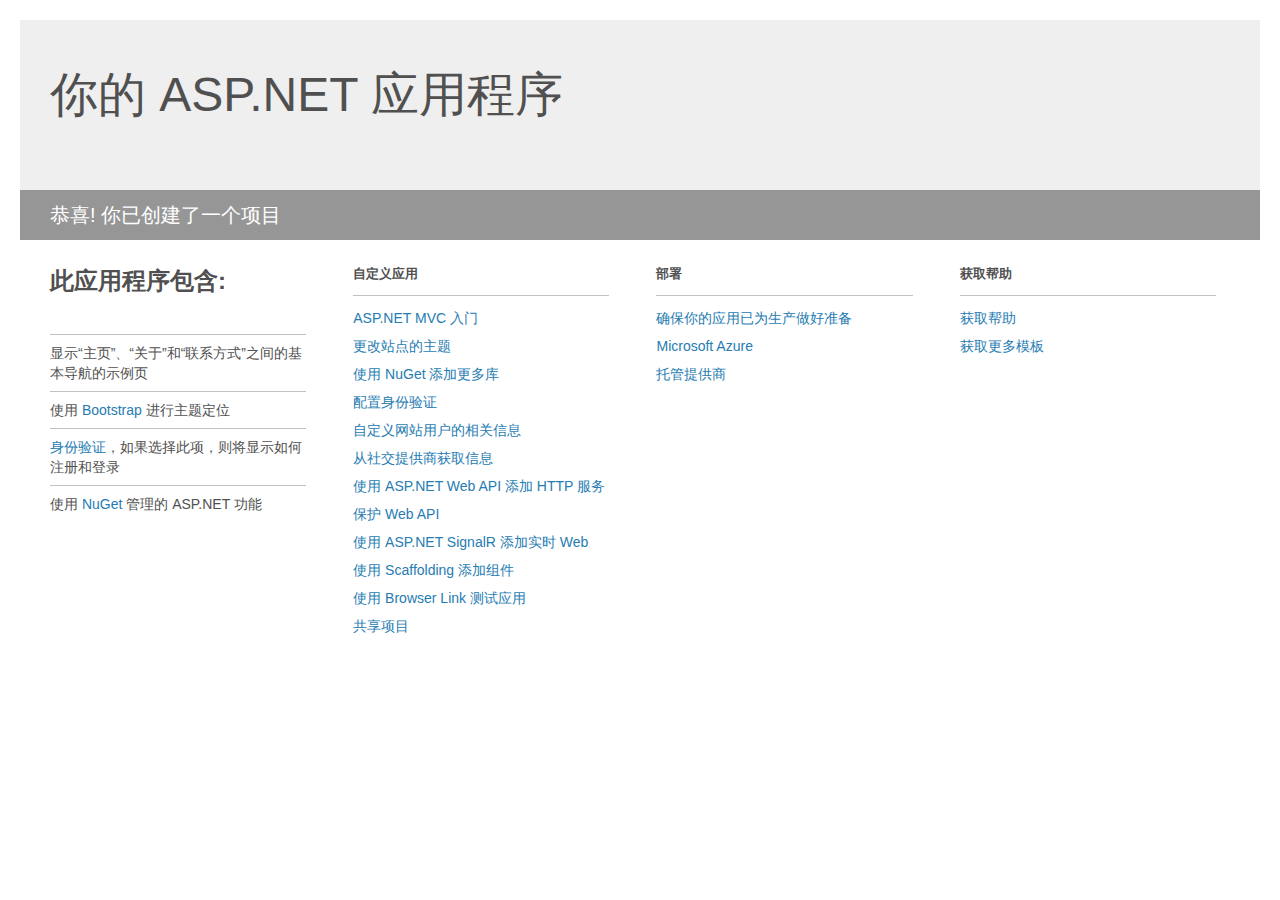
<file: FreeCodeCamp/Project_Readme.html>
﻿<!DOCTYPE html>
<html lang="en">
<head>
<meta http-equiv="Content-Type" content="text/html; charset=utf-8"/>
    <meta charset="utf-8" />
    <title>你的 ASP.NET 应用程序</title>
    <style>
        body {
            background: #fff;
            color: #505050;
            font: 14px 'Segoe UI', tahoma, arial, helvetica, sans-serif;
            margin: 20px;
            padding: 0;
        }

        #header {
            background: #efefef;
            padding: 0;
        }

        h1 {
            font-size: 48px;
            font-weight: normal;
            margin: 0;
            padding: 0 30px;
            line-height: 150px;
        }

        p {
            font-size: 20px;
            color: #fff;
            background: #969696;
            padding: 0 30px;
            line-height: 50px;
        }

        #main {
            padding: 5px 30px;
        }

        .section {
            width: 21.7%;
            float: left;
            margin: 0 0 0 4%;
        }

            .section h2 {
                font-size: 13px;
                text-transform: uppercase;
                margin: 0;
                border-bottom: 1px solid silver;
                padding-bottom: 12px;
                margin-bottom: 8px;
            }

            .section.first {
                margin-left: 0;
            }

                .section.first h2 {
                    font-size: 24px;
                    text-transform: none;
                    margin-bottom: 25px;
                    border: none;
                }

                .section.first li {
                    border-top: 1px solid silver;
                    padding: 8px 0;
                }

            .section.last {
                margin-right: 0;
            }

        ul {
            list-style: none;
            padding: 0;
            margin: 0;
            line-height: 20px;
        }

        li {
            padding: 4px 0;
        }

        a {
            color: #267cb2;
            text-decoration: none;
        }

            a:hover {
                text-decoration: underline;
            }
    </style>
</head>
<body>

    <div id="header">
        <h1>你的 ASP.NET 应用程序</h1>
        <p>恭喜! 你已创建了一个项目</p>
    </div>

    <div id="main">
        <div class="section first">
            <h2>此应用程序包含:</h2>
            <ul>
                <li>显示“主页”、“关于”和“联系方式”之间的基本导航的示例页</li>
                <li>使用 <a href="http://go.microsoft.com/fwlink/?LinkID=615519">Bootstrap</a> 进行主题定位</li>
                <li><a href="http://go.microsoft.com/fwlink/?LinkID=615520">身份验证</a>，如果选择此项，则将显示如何注册和登录</li>
                <li>使用 <a href="http://go.microsoft.com/fwlink/?LinkID=320756">NuGet</a> 管理的 ASP.NET 功能</li>
            </ul>
        </div>

        <div class="section">
            <h2>自定义应用</h2>
            <ul>
                <li><a href="http://go.microsoft.com/fwlink/?LinkID=615541">ASP.NET MVC 入门</a></li>
                <li><a href="http://go.microsoft.com/fwlink/?LinkID=615523">更改站点的主题</a></li>
                <li><a href="http://go.microsoft.com/fwlink/?LinkID=615524">使用 NuGet 添加更多库</a></li>
                <li><a href="http://go.microsoft.com/fwlink/?LinkID=615542">配置身份验证</a></li>
                <li><a href="http://go.microsoft.com/fwlink/?LinkID=615526">自定义网站用户的相关信息</a></li>
                <li><a href="http://go.microsoft.com/fwlink/?LinkID=615527">从社交提供商获取信息</a></li>
                <li><a href="http://go.microsoft.com/fwlink/?LinkID=615528">使用 ASP.NET Web API 添加 HTTP 服务</a></li>
                <li><a href="http://go.microsoft.com/fwlink/?LinkID=615529">保护 Web API</a></li>
                <li><a href="http://go.microsoft.com/fwlink/?LinkID=615530">使用 ASP.NET SignalR 添加实时 Web</a></li>
                <li><a href="http://go.microsoft.com/fwlink/?LinkID=615531">使用 Scaffolding 添加组件</a></li>
                <li><a href="http://go.microsoft.com/fwlink/?LinkID=615532">使用 Browser Link 测试应用</a></li>
                <li><a href="http://go.microsoft.com/fwlink/?LinkID=615533">共享项目</a></li>
            </ul>
        </div>

        <div class="section">
            <h2>部署</h2>
            <ul>
                <li><a href="http://go.microsoft.com/fwlink/?LinkID=615534">确保你的应用已为生产做好准备</a></li>
                <li><a href="http://go.microsoft.com/fwlink/?LinkID=615535">Microsoft Azure</a></li>
                <li><a href="http://go.microsoft.com/fwlink/?LinkID=615536">托管提供商</a></li>
            </ul>
        </div>

        <div class="section last">
            <h2>获取帮助</h2>
            <ul>
                <li><a href="http://go.microsoft.com/fwlink/?LinkID=615537">获取帮助</a></li>
                <li><a href="http://go.microsoft.com/fwlink/?LinkID=615538">获取更多模板</a></li>
            </ul>
        </div>
    </div>

</body>
</html>
</file>
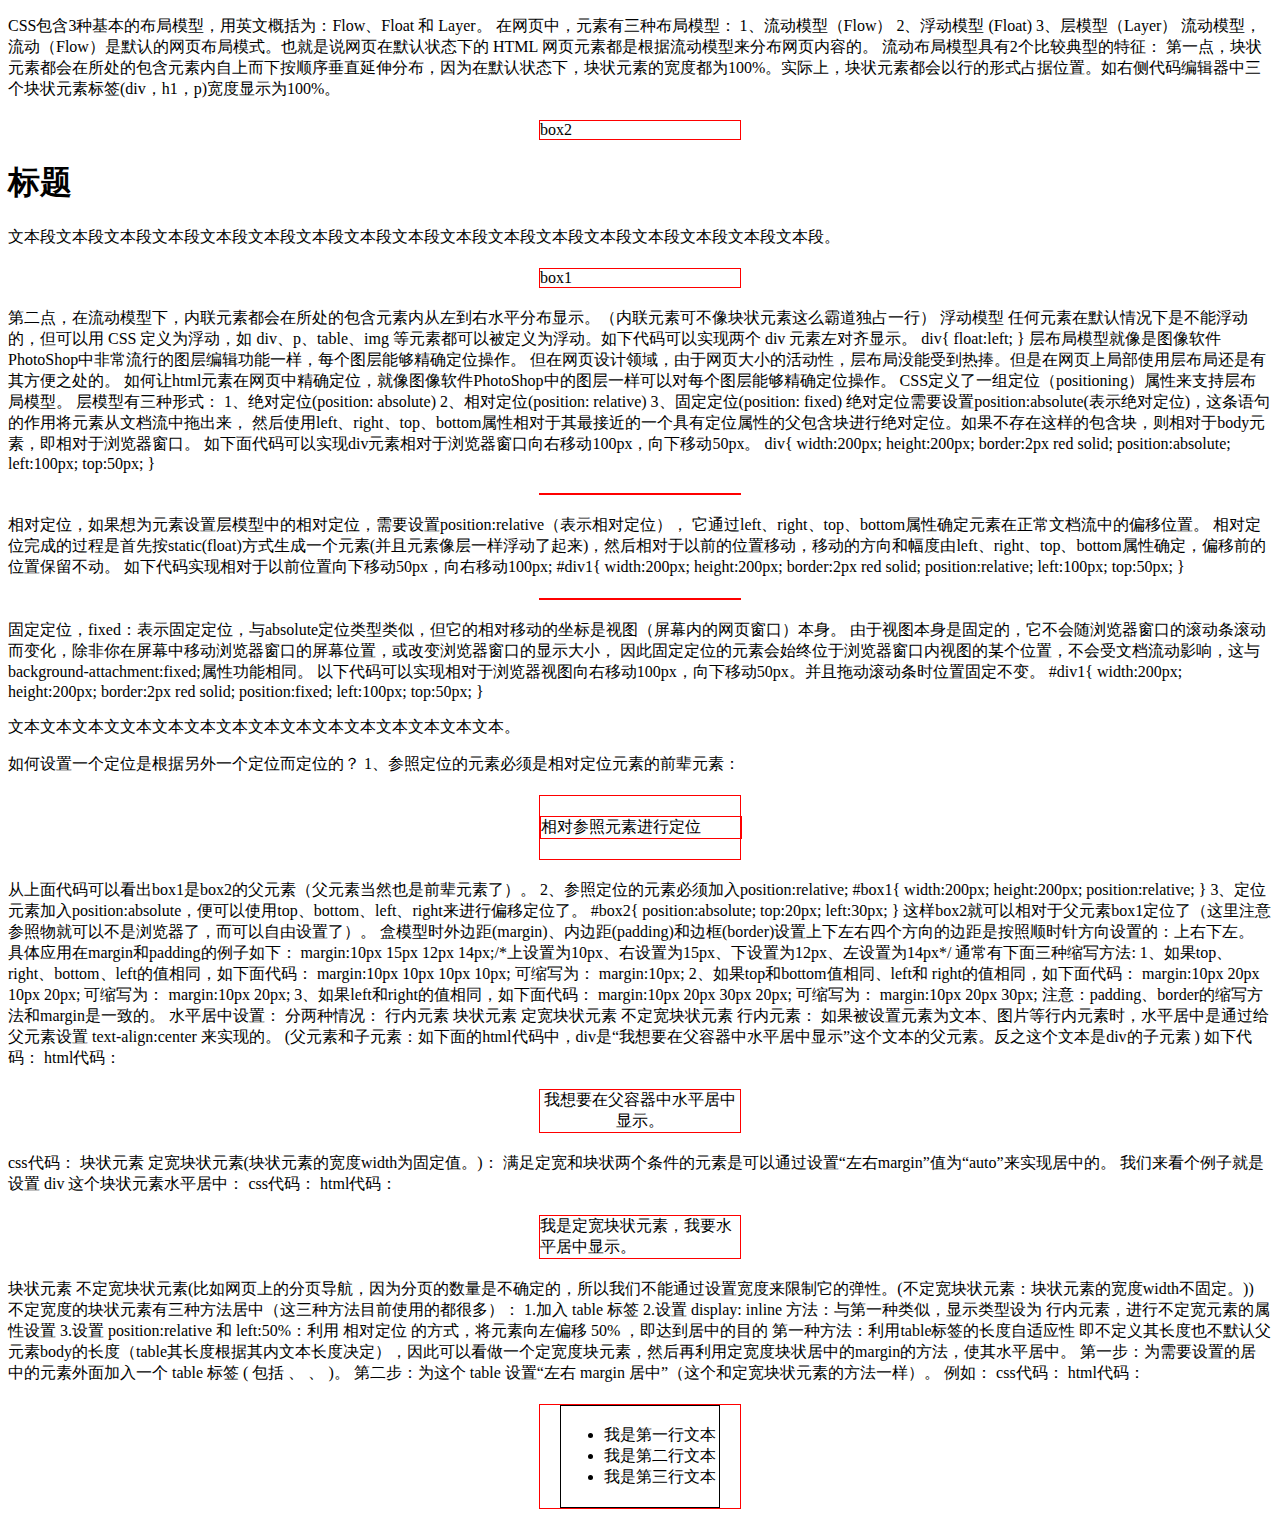
<file: FreeCodeCamp/Code/css布局模型.html>
﻿<!DOCTYPE HTML>
<html>
<head>
    <meta http-equiv="Content-Type" content="text/html; charset=utf-8">
    <title>css布局模型</title>
</head>
<body>
    <p>
        CSS包含3种基本的布局模型，用英文概括为：Flow、Float 和 Layer。

        在网页中，元素有三种布局模型：
        1、流动模型（Flow）
        2、浮动模型 (Float)
        3、层模型（Layer）


        流动模型，流动（Flow）是默认的网页布局模式。也就是说网页在默认状态下的 HTML 网页元素都是根据流动模型来分布网页内容的。

        流动布局模型具有2个比较典型的特征：
        第一点，块状元素都会在所处的包含元素内自上而下按顺序垂直延伸分布，因为在默认状态下，块状元素的宽度都为100%。实际上，块状元素都会以行的形式占据位置。如右侧代码编辑器中三个块状元素标签(div，h1，p)宽度显示为100%。

        <div id="box2">box2</div><!--块状元素，由于没有设置宽度，宽度默认显示为100%-->
        <h1>标题</h1><!--块状元素，由于没有设置宽度，宽度默认显示为100%-->
    <p>文本段文本段文本段文本段文本段文本段文本段文本段文本段文本段文本段文本段文本段文本段文本段文本段文本段。</p><!--块状元素，由于没有设置宽度，宽度默认显示为100%-->
    <div id="box1">box1</div><!--块状元素，由于设置了width:300px，宽度显示为300px-->
    第二点，在流动模型下，内联元素都会在所处的包含元素内从左到右水平分布显示。（内联元素可不像块状元素这么霸道独占一行）





    浮动模型
    任何元素在默认情况下是不能浮动的，但可以用 CSS 定义为浮动，如 div、p、table、img 等元素都可以被定义为浮动。如下代码可以实现两个 div 元素左对齐显示。
    div{
    float:left;
    }



    层布局模型就像是图像软件PhotoShop中非常流行的图层编辑功能一样，每个图层能够精确定位操作。
    但在网页设计领域，由于网页大小的活动性，层布局没能受到热捧。但是在网页上局部使用层布局还是有其方便之处的。

    如何让html元素在网页中精确定位，就像图像软件PhotoShop中的图层一样可以对每个图层能够精确定位操作。
    CSS定义了一组定位（positioning）属性来支持层布局模型。

    层模型有三种形式：
    1、绝对定位(position: absolute)
    2、相对定位(position: relative)
    3、固定定位(position: fixed)

    绝对定位需要设置position:absolute(表示绝对定位)，这条语句的作用将元素从文档流中拖出来，
    然后使用left、right、top、bottom属性相对于其最接近的一个具有定位属性的父包含块进行绝对定位。如果不存在这样的包含块，则相对于body元素，即相对于浏览器窗口。
    如下面代码可以实现div元素相对于浏览器窗口向右移动100px，向下移动50px。

    div{
    width:200px;
    height:200px;
    border:2px red solid;
    position:absolute;<!-- 这个就是绝对定位，必须先添加这个才能使用绝对定位 -->
    left:100px;<!-- 这个就是根据body元素为准，右移100px -->
    top:50px;
    }
    <div id="div1"></div>


    相对定位，如果想为元素设置层模型中的相对定位，需要设置position:relative（表示相对定位），
    它通过left、right、top、bottom属性确定元素在正常文档流中的偏移位置。
    相对定位完成的过程是首先按static(float)方式生成一个元素(并且元素像层一样浮动了起来)，然后相对于以前的位置移动，移动的方向和幅度由left、right、top、bottom属性确定，偏移前的位置保留不动。

    如下代码实现相对于以前位置向下移动50px，向右移动100px;

    #div1{
    width:200px;
    height:200px;
    border:2px red solid;
    position:relative;<!-- 这个就是相对定位，必须先添加这个才能使用绝对定位 -->
    left:100px;<!-- 这个就是根据元素自身默认的位置为准，右移100px -->
    top:50px;
    }
    <div id="div1"></div>



    固定定位，fixed：表示固定定位，与absolute定位类型类似，但它的相对移动的坐标是视图（屏幕内的网页窗口）本身。
    由于视图本身是固定的，它不会随浏览器窗口的滚动条滚动而变化，除非你在屏幕中移动浏览器窗口的屏幕位置，或改变浏览器窗口的显示大小，
    因此固定定位的元素会始终位于浏览器窗口内视图的某个位置，不会受文档流动影响，这与background-attachment:fixed;属性功能相同。
    以下代码可以实现相对于浏览器视图向右移动100px，向下移动50px。并且拖动滚动条时位置固定不变。

    #div1{
    width:200px;
    height:200px;
    border:2px red solid;
    position:fixed;<!-- 这个就是固定定位，必须先添加这个才能使用绝对定位（注意不管你怎么拖动滚动条以及缩放浏览器窗口大小，都不会改变固定定位的位置。） -->
    left:100px;<!-- 这个就是根据浏览器自身的窗口大小和位置为准，右移100px -->
    top:50px;
    }
    <p>文本文本文本文文本文本文本文本文本文本文本文本文本文本文本文本。</p>



    如何设置一个定位是根据另外一个定位而定位的？
    1、参照定位的元素必须是相对定位元素的前辈元素：
    <div id="box1">
        <!--参照定位的元素-->
        <div id="box2">相对参照元素进行定位</div><!--相对定位元素-->
    </div>
    从上面代码可以看出box1是box2的父元素（父元素当然也是前辈元素了）。

    2、参照定位的元素必须加入position:relative;
    #box1{
    width:200px;
    height:200px;
    position:relative;
    }

    3、定位元素加入position:absolute，便可以使用top、bottom、left、right来进行偏移定位了。
    #box2{
    position:absolute;
    top:20px;
    left:30px;
    }

    这样box2就可以相对于父元素box1定位了（这里注意参照物就可以不是浏览器了，而可以自由设置了）。



    盒模型时外边距(margin)、内边距(padding)和边框(border)设置上下左右四个方向的边距是按照顺时针方向设置的：上右下左。
    具体应用在margin和padding的例子如下：
    margin:10px 15px 12px 14px;/*上设置为10px、右设置为15px、下设置为12px、左设置为14px*/

    通常有下面三种缩写方法:

    1、如果top、right、bottom、left的值相同，如下面代码：
    margin:10px 10px 10px 10px;

    可缩写为：
    margin:10px;

    2、如果top和bottom值相同、left和 right的值相同，如下面代码：
    margin:10px 20px 10px 20px;

    可缩写为：
    margin:10px 20px;

    3、如果left和right的值相同，如下面代码：
    margin:10px 20px 30px 20px;

    可缩写为：
    margin:10px 20px 30px;

    注意：padding、border的缩写方法和margin是一致的。



    水平居中设置：
    分两种情况：
    行内元素
    块状元素
    定宽块状元素
    不定宽块状元素


    行内元素：
    如果被设置元素为文本、图片等行内元素时，水平居中是通过给父元素设置 text-align:center 来实现的。
    (父元素和子元素：如下面的html代码中，div是“我想要在父容器中水平居中显示”这个文本的父元素。反之这个文本是div的子元素 )
    如下代码：

    html代码：
    <body>
        <div class="txtCenter">我想要在父容器中水平居中显示。</div>
    </body>

    css代码：
    <style>
        .txtCenter {
            text-align: center;
        }
    </style>

    块状元素
    定宽块状元素(块状元素的宽度width为固定值。)：

    满足定宽和块状两个条件的元素是可以通过设置“左右margin”值为“auto”来实现居中的。
    我们来看个例子就是设置 div 这个块状元素水平居中：

    css代码：
    <style>
        div {
            border: 1px solid red; /*为了显示居中效果明显为 div 设置了边框*/
            width: 200px; /*定宽*/ /*注意这个和下面那个必须同时使用，必须先定了宽度才能居中*/
            margin: 20px auto;
            /* margin-left 与 margin-right 设置为 auto
                    也可以写成：margin-left:auto;
                                margin-right:auto;
                    （注意：元素的“上下 margin” 是可以随意设置的。）*/
        }
    </style>

    html代码：
    <body>
        <div>我是定宽块状元素，我要水平居中显示。</div>
    </body>

    块状元素
    不定宽块状元素(比如网页上的分页导航，因为分页的数量是不确定的，所以我们不能通过设置宽度来限制它的弹性。(不定宽块状元素：块状元素的宽度width不固定。))

    不定宽度的块状元素有三种方法居中（这三种方法目前使用的都很多）：

    1.加入 table 标签
    2.设置 display: inline 方法：与第一种类似，显示类型设为 行内元素，进行不定宽元素的属性设置
    3.设置 position:relative 和 left:50%：利用 相对定位 的方式，将元素向左偏移 50% ，即达到居中的目的

    第一种方法：利用table标签的长度自适应性
    即不定义其长度也不默认父元素body的长度（table其长度根据其内文本长度决定），因此可以看做一个定宽度块元素，然后再利用定宽度块状居中的margin的方法，使其水平居中。

    第一步：为需要设置的居中的元素外面加入一个 table 标签 ( 包括 <tbody>
        、
        <tr>
            、
            <td>
                )。
                第二步：为这个 table 设置“左右 margin 居中”（这个和定宽块状元素的方法一样）。

                例如：

                css代码：

                <style>
                    table {
                        border: 1px solid;
                        margin: 0 auto;
                    }
                </style>

                html代码：
                <div>
                    <table>
                        <tbody>
                            <tr>
                                <td>
                                    <ul>
                                        <li>我是第一行文本</li>
                                        <li>我是第二行文本</li>
                                        <li>我是第三行文本</li>
                                    </ul>
                                </td>
                            </tr>
                        </tbody>
                    </table>
                </div>
</body>
</html>
</file>
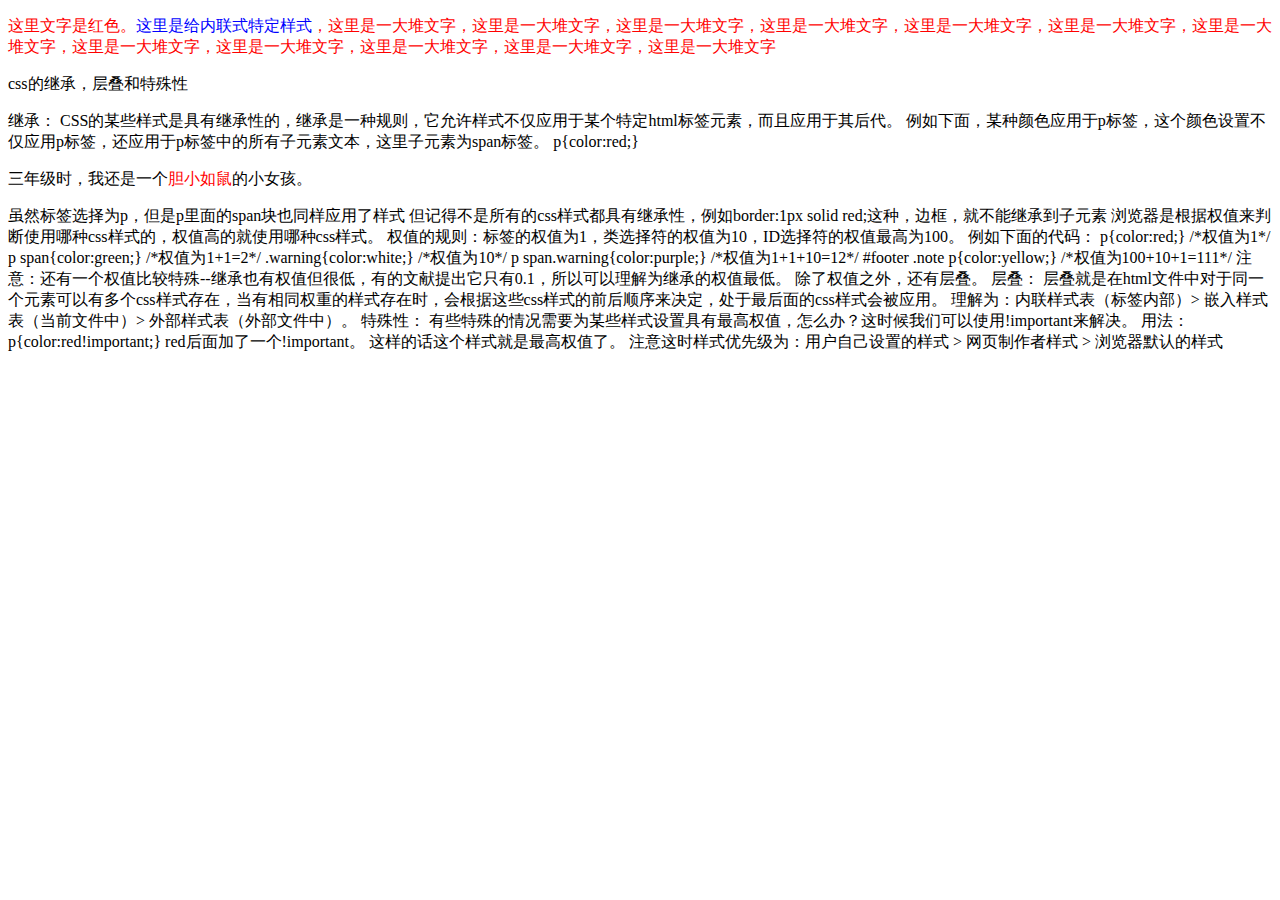
<file: FreeCodeCamp/Code/css指导性笔记.html>
﻿<!DOCTYPE HTML>
<html>
	<head>
		<meta http-equiv="Content-Type" content="text/html; charset=utf-8">
		<title>为表格添加边框</title>
		<link href="index.css" rel="stylesheet" type="text/css" />
		<!-- 1、css样式文件名称以有意义的英文字母命名，如 main.css。
		2、rel="stylesheet" type="text/css" 是固定写法不可修改。
		3、<link>标签位置一般写在<head>标签之内。 
		这个叫外部式-->
		<style type="text/css">

			/*
			内联式css样式，直接写在现有的HTML标签中
			嵌入式css样式，写在当前的文件中
			外部式css样式，写在单独的一个文件中
			记住他们的优先级：内联式 > 嵌入式 > 外部式
			总结来说，就是--就近原则（离被设置元素越近优先级别越高）。
			*/

			span{
				color:red;/*嵌入式,优点是不需要每一个都单独设置，可以统一设置统一修改*/
				
			}

			/*嵌入式这种格式，每一条css样式声明（定义）由两部分组成，形式如下：
			选择器{
				样式;
				}

			选这起有很多种，例如：
			标签选择器：<h1>勇气</h1>
			选择器写法：h1{XXXX}

			类选择器：<span class="stress">胆小如鼠</span> 可以给一个标签设置两个类名，写法：<span class="stress Anthony">，中间用空格隔开。这样就可以根据需要把两个不同的样式应用到同一个标签中。这样有助于区分CSS
			选择器写法：.stress{XXXX}

			ID选择器：<span id="stress">胆小如鼠</span>，类ID是唯一的，同一个标签不能同时设置两个ID。
			选择器写法：#stress{XXXX}

			子选择器和后代选择器的区别在于，子选择器只包含所有的第一代，例如儿子，后代则包含所有的后代，儿子孙子等
			子选择器：.food>li{border:1px solid red;}
			后代选择器：.food li{border:1px solid red;}  是大于号换成空格

			还有一个最屌的，叫通用选择器，它使用一个（*）号指定，它的作用是匹配html中所有标签元素
			* {color:red;}
			
			更有趣的是伪类选择符，它允许给html不存在的标签（标签的某种状态）设置样式，
			比如说我们给html中一个标签元素的鼠标滑过的状态来设置字体颜色：
			a:hover{color:red;}
			上面一行代码就是为a标签鼠标滑过的状态设置字体颜色变红。
			这里的a就是标签，:hover的功能就是鼠标滑过会适配样式。

			当你想为html中多个标签元素设置同一个样式时，可以使用分组选择符（，），如下代码为右侧代码编辑器中的h1、span标签同时设置字体颜色为红色：
			h1,span{color:red;}
			它相当于下面两行代码：
			h1{color:red;}
			span{color:red;}

			*/

		</style>
	</head>

	<body>
		<div>
			<p style="color:red">这里文字是红色。<span style="color:blue">这里是给内联式特定样式</span>，这里是一大堆文字，这里是一大堆文字，这里是一大堆文字，这里是一大堆文字，这里是一大堆文字，这里是一大堆文字，这里是一大堆文字，这里是一大堆文字，这里是一大堆文字，这里是一大堆文字，这里是一大堆文字，这里是一大堆文字
			</p><!-- 这个叫内联式 -->
		</div>

        <p>css的继承，层叠和特殊性</p>
        <p>
            继承：
            CSS的某些样式是具有继承性的，继承是一种规则，它允许样式不仅应用于某个特定html标签元素，而且应用于其后代。
            例如下面，某种颜色应用于p标签，这个颜色设置不仅应用p标签，还应用于p标签中的所有子元素文本，这里子元素为span标签。
            p{color:red;}
        <p>三年级时，我还是一个<span>胆小如鼠</span>的小女孩。</p>
            虽然标签选择为p，但是p里面的span块也同样应用了样式

            但记得不是所有的css样式都具有继承性，例如border:1px solid red;这种，边框，就不能继承到子元素
            浏览器是根据权值来判断使用哪种css样式的，权值高的就使用哪种css样式。
            权值的规则：标签的权值为1，类选择符的权值为10，ID选择符的权值最高为100。

            例如下面的代码：
            p{color:red;} /*权值为1*/
            p span{color:green;} /*权值为1+1=2*/
            .warning{color:white;} /*权值为10*/
            p span.warning{color:purple;} /*权值为1+1+10=12*/
            #footer .note p{color:yellow;} /*权值为100+10+1=111*/
            注意：还有一个权值比较特殊--继承也有权值但很低，有的文献提出它只有0.1，所以可以理解为继承的权值最低。

            除了权值之外，还有层叠。

            层叠：
            层叠就是在html文件中对于同一个元素可以有多个css样式存在，当有相同权重的样式存在时，会根据这些css样式的前后顺序来决定，处于最后面的css样式会被应用。
            理解为：内联样式表（标签内部）> 嵌入样式表（当前文件中）> 外部样式表（外部文件中）。

            特殊性：
            有些特殊的情况需要为某些样式设置具有最高权值，怎么办？这时候我们可以使用!important来解决。
            用法：p{color:red!important;}
            red后面加了一个!important。
            这样的话这个样式就是最高权值了。
            注意这时样式优先级为：用户自己设置的样式 > 网页制作者样式 > 浏览器默认的样式
        </p>




	</body>
</html>
</file>
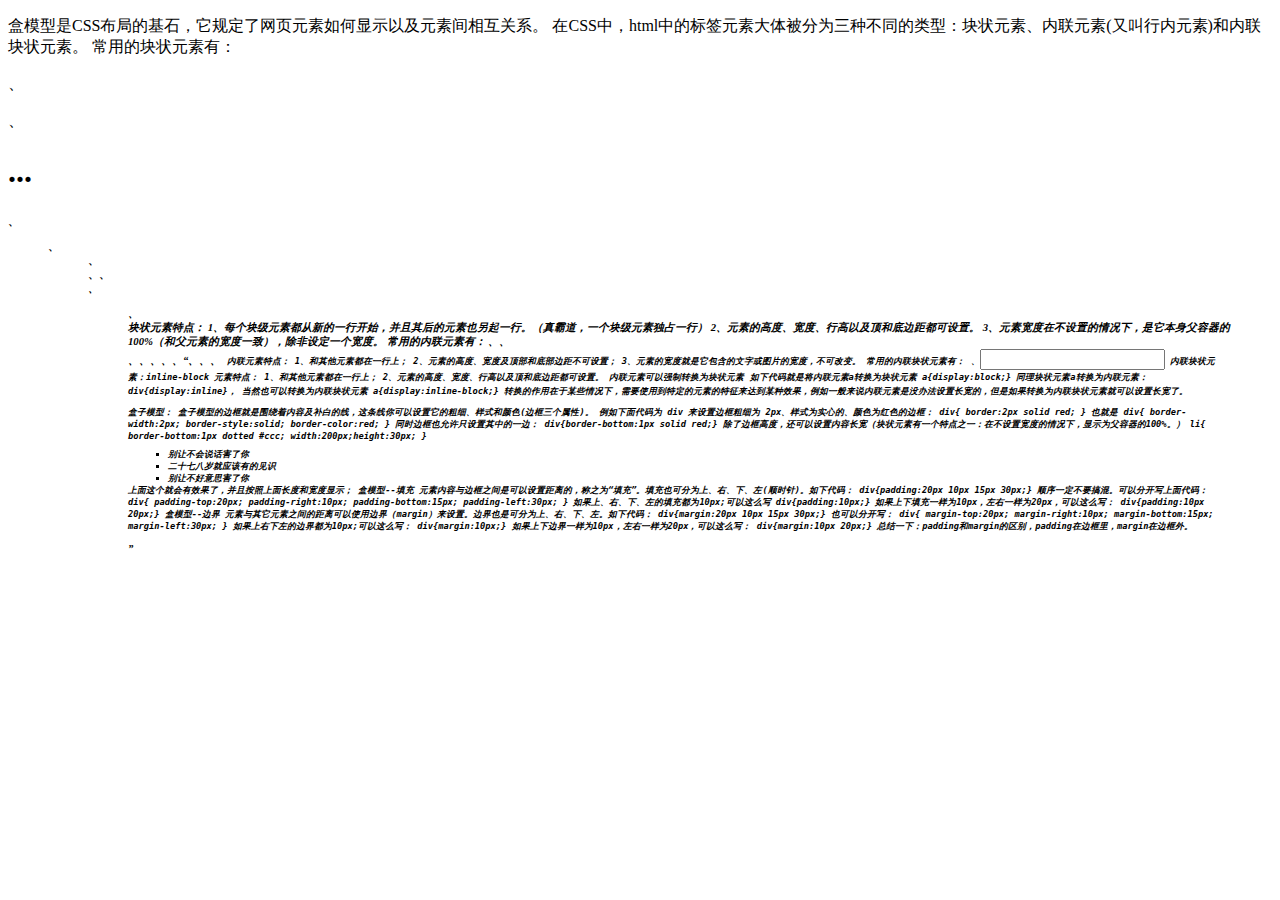
<file: FreeCodeCamp/Code/css盒模型 .html>
<!DOCTYPE HTML>
<html>
	<head>
		<meta http-equiv="Content-Type" content="text/html; charset=utf-8">
		<title>css盒模型</title>
	</head>
	<body>
		<div>
			<p>
				盒模型是CSS布局的基石，它规定了网页元素如何显示以及元素间相互关系。
				在CSS中，html中的标签元素大体被分为三种不同的类型：块状元素、内联元素(又叫行内元素)和内联块状元素。

				常用的块状元素有：
				<div>、<p>、<h1>...<h6>、<ol>、<ul>、<dl>、<table>、<address>、<blockquote> 、<form>

				块状元素特点：
				1、每个块级元素都从新的一行开始，并且其后的元素也另起一行。（真霸道，一个块级元素独占一行）
				2、元素的高度、宽度、行高以及顶和底边距都可设置。
				3、元素宽度在不设置的情况下，是它本身父容器的100%（和父元素的宽度一致），除非设定一个宽度。

				常用的内联元素有：
				<a>、<span>、<br>、<i>、<em>、<strong>、<label>、<q>、<var>、<cite>、<code>

				内联元素特点：
				1、和其他元素都在一行上；
				2、元素的高度、宽度及顶部和底部边距不可设置；
				3、元素的宽度就是它包含的文字或图片的宽度，不可改变。

				常用的内联块状元素有：
				<img>、<input>

				内联块状元素：inline-block 元素特点：
				1、和其他元素都在一行上；
				2、元素的高度、宽度、行高以及顶和底边距都可设置。

				内联元素可以强制转换为块状元素
				如下代码就是将内联元素a转换为块状元素
				a{display:block;}
				同理块状元素a转换为内联元素：
				div{display:inline}，
				当然也可以转换为内联块状元素
				a{display:inline-block;}

				转换的作用在于某些情况下，需要使用到特定的元素的特征来达到某种效果，例如一般来说内联元素是没办法设置长宽的，但是如果转换为内联块状元素就可以设置长宽了。
			</p>
		</div>
		
		<div>
			<p>
				盒子模型：
				盒子模型的边框就是围绕着内容及补白的线，这条线你可以设置它的粗细、样式和颜色(边框三个属性)。

				例如下面代码为 div 来设置边框粗细为 2px、样式为实心的、颜色为红色的边框：
				div{
					border:2px  solid  red;
				}<!-- 这为缩写形式 -->
				也就是
				div{
					border-width:2px;<!-- border-width（边框宽度）中的宽度也可以设置为：thin | medium | thick（但不是很常用），最常还是用象素（px）。 -->
					border-style:solid;<!-- border-style（边框样式）常见样式有：dashed（虚线）| dotted（点线）| solid（实线） -->
					border-color:red;<!-- 也可以设置16进制的数值例如#000 -->
				}

				同时边框也允许只设置其中的一边：
				div{border-bottom:1px solid red;}



				除了边框高度，还可以设置内容长宽（块状元素有一个特点之一：在不设置宽度的情况下，显示为父容器的100%。）
				li{
					border-bottom:1px dotted #ccc;
					width:200px;height:30px;
				}

				<ul>
					<li>别让不会说话害了你</li>
					<li>二十七八岁就应该有的见识</li>
					<li>别让不好意思害了你</li>
				</ul>
				上面这个就会有效果了，并且按照上面长度和宽度显示；




				盒模型--填充
				元素内容与边框之间是可以设置距离的，称之为“填充”。填充也可分为上、右、下、左(顺时针)。如下代码：

				div{padding:20px 10px 15px 30px;}
				顺序一定不要搞混。可以分开写上面代码：

				div{
					padding-top:20px;
					padding-right:10px;
					padding-bottom:15px;
					padding-left:30px;
				}

				如果上、右、下、左的填充都为10px;可以这么写
				div{padding:10px;}

				如果上下填充一样为10px，左右一样为20px，可以这么写：
				div{padding:10px 20px;}



				盒模型--边界
				元素与其它元素之间的距离可以使用边界（margin）来设置。边界也是可分为上、右、下、左。如下代码：

				div{margin:20px 10px 15px 30px;}
				也可以分开写：

				div{
					margin-top:20px;
					margin-right:10px;
					margin-bottom:15px;
					margin-left:30px;
				}

				如果上右下左的边界都为10px;可以这么写：
				div{margin:10px;}

				如果上下边界一样为10px，左右一样为20px，可以这么写：
				div{margin:10px 20px;}

				总结一下：padding和margin的区别，padding在边框里，margin在边框外。

			</p>
		</div>
	</body>
</html>
</file>
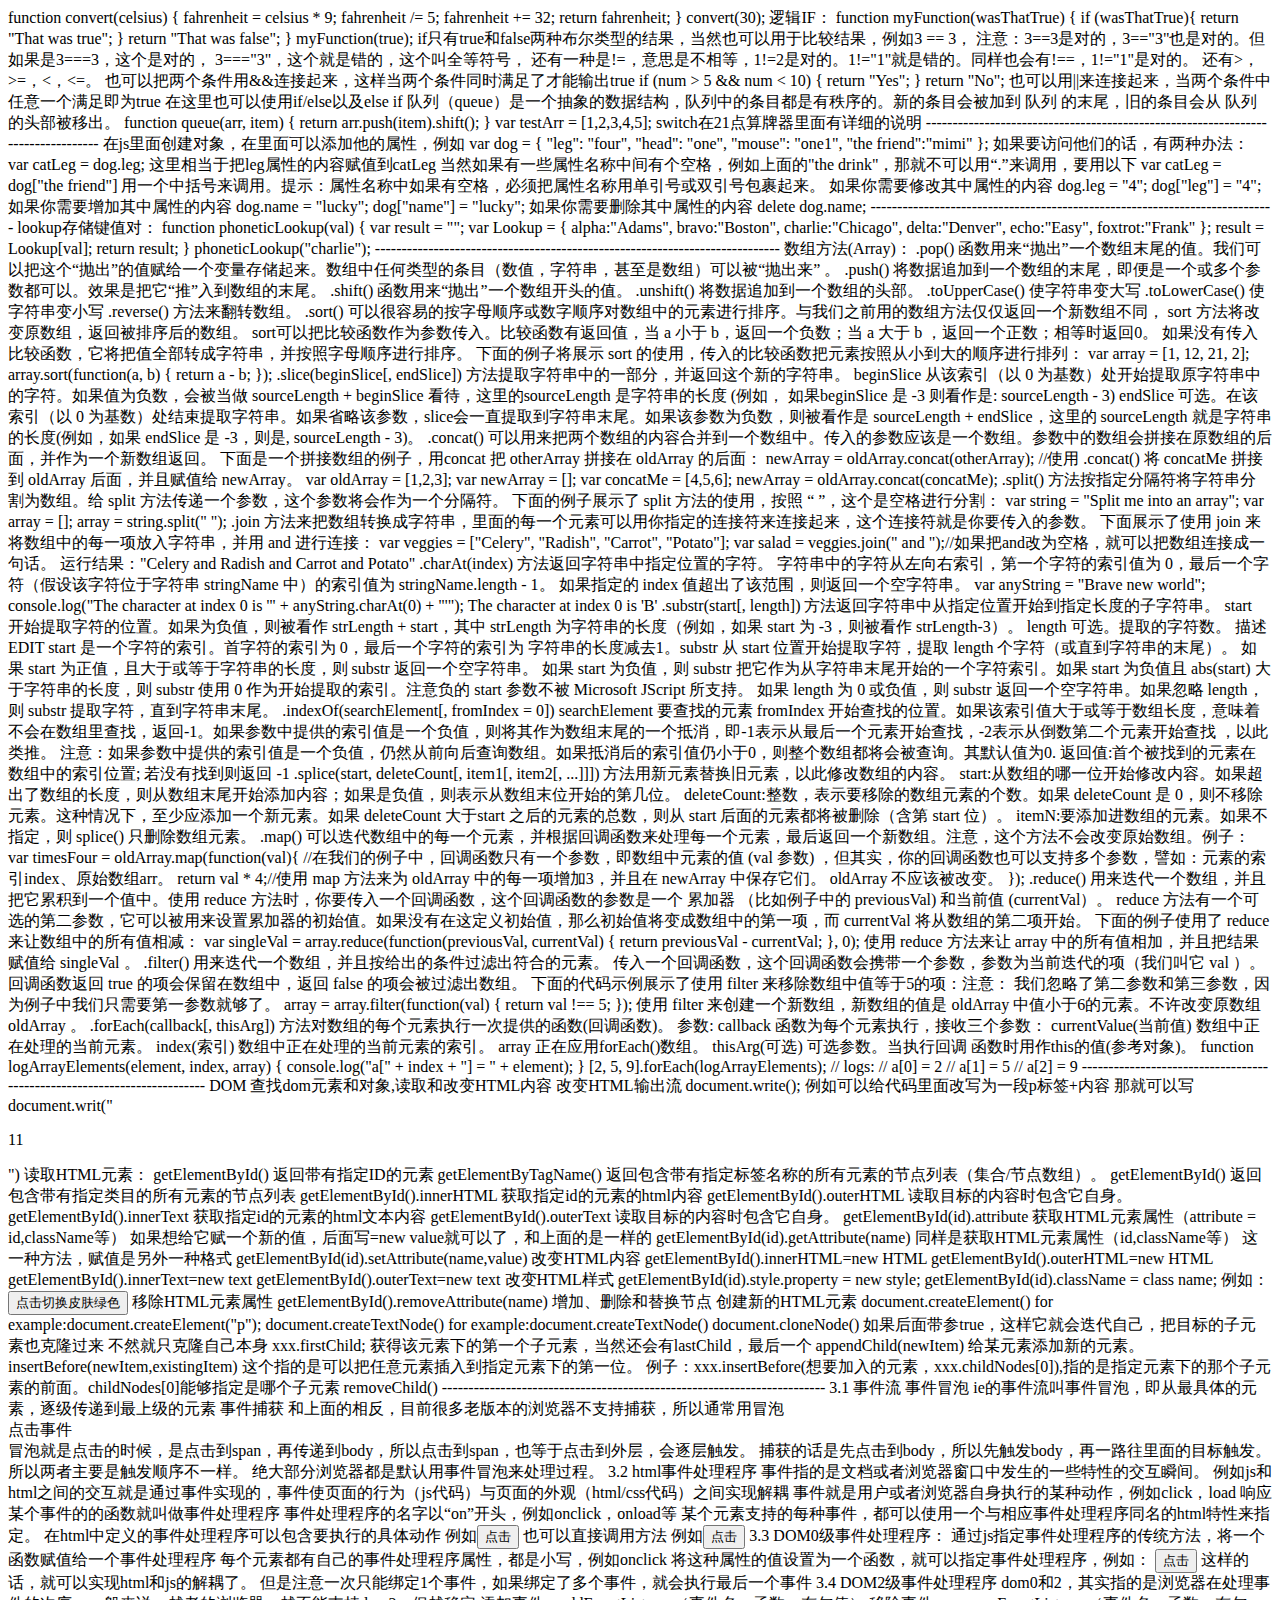
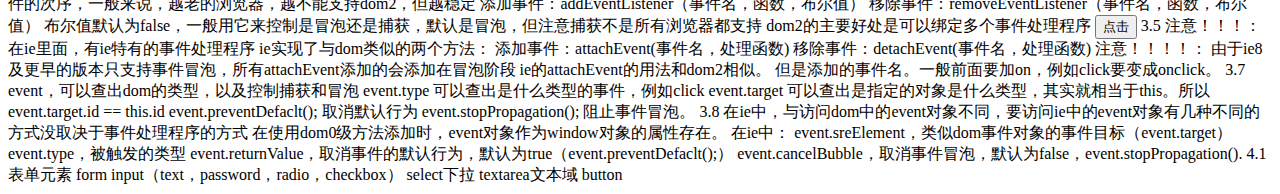
<file: FreeCodeCamp/Code/JavaScript指导性笔记.html>
<!DOCTYPE HTML>
<html>
    <head>
        <meta http-equiv="Content-Type" content="text/html; charset=utf-8">
        <title>JavaScript</title>
        <style>
            img{
                border:none;
            }
        </style>
    </head>
    <body>
        function convert(celsius) {
            fahrenheit = celsius * 9;
            fahrenheit /= 5;
            fahrenheit += 32;
            return fahrenheit;
        }
        convert(30);

        逻辑IF：

          function myFunction(wasThatTrue) {
              if (wasThatTrue){
              return "That was true";
          }
          return "That was false";
          }

          myFunction(true);

          if只有true和false两种布尔类型的结果，当然也可以用于比较结果，例如3 == 3，
          注意：3==3是对的，3=="3"也是对的。但如果是3===3，这个是对的， 3==="3"，这个就是错的，这个叫全等符号，
          还有一种是!=，意思是不相等，1!=2是对的。1!="1"就是错的。同样也会有!==，1!="1"是对的。
          还有>，>=，<，<=。

          也可以把两个条件用&&连接起来，这样当两个条件同时满足了才能输出true
          if (num > 5 && num < 10) {<!-- 这里拆开写也可以，也就是两个if嵌套 -->
              return "Yes";
          }
          return "No";

          也可以用||来连接起来，当两个条件中任意一个满足即为true

          在这里也可以使用if/else以及else if 

        队列（queue）是一个抽象的数据结构，队列中的条目都是有秩序的。新的条目会被加到 队列 的末尾，旧的条目会从 队列 的头部被移出。
          function queue(arr, item) {
              return arr.push(item).shift();
          }
          var testArr = [1,2,3,4,5];

        switch在21点算牌器里面有详细的说明

        ---------------------------------------------------------------------------------
        在js里面创建对象，在里面可以添加他的属性，例如
        var dog = {
          "leg": "four",
          "head": "one",
          "mouse": "one1",
          "the friend":"mimi"
        };

        如果要访问他们的话，有两种办法：
        var catLeg = dog.leg;
        这里相当于把leg属性的内容赋值到catLeg

        当然如果有一些属性名称中间有个空格，例如上面的"the drink"，那就不可以用“.”来调用，要用以下
        var catLeg = dog["the friend"]
        用一个中括号来调用。提示：属性名称中如果有空格，必须把属性名称用单引号或双引号包裹起来。
        
        如果你需要修改其中属性的内容
        dog.leg = "4";
        dog["leg"] = "4";

        如果你需要增加其中属性的内容
        dog.name = "lucky";
        dog["name"] = "lucky";

        如果你需要删除其中属性的内容
        delete dog.name;
        
        ----------------------------------------------------------------------------
        lookup存储键值对：
        function phoneticLookup(val) {
          var result = "";
          var Lookup = {
            alpha:"Adams",
            bravo:"Boston",
            charlie:"Chicago",
            delta:"Denver",
            echo:"Easy",
            foxtrot:"Frank"
          };
          result = Lookup[val];
          return result;
        }
        phoneticLookup("charlie");

        ----------------------------------------------------------------------------
        数组方法(Array)：
          .pop() 函数用来“抛出”一个数组末尾的值。我们可以把这个“抛出”的值赋给一个变量存储起来。数组中任何类型的条目（数值，字符串，甚至是数组）可以被“抛出来” 。
          .push() 将数据追加到一个数组的末尾，即便是一个或多个参数都可以。效果是把它“推”入到数组的末尾。
          
          .shift() 函数用来“抛出”一个数组开头的值。
          .unshift() 将数据追加到一个数组的头部。

          .toUpperCase() 使字符串变大写
          .toLowerCase() 使字符串变小写

          .reverse() 方法来翻转数组。

          .sort() 可以很容易的按字母顺序或数字顺序对数组中的元素进行排序。与我们之前用的数组方法仅仅返回一个新数组不同， sort 方法将改变原数组，返回被排序后的数组。
            sort可以把比较函数作为参数传入。比较函数有返回值，当 a 小于 b，返回一个负数；当 a 大于 b ，返回一个正数；相等时返回0。
            如果没有传入比较函数，它将把值全部转成字符串，并按照字母顺序进行排序。

            下面的例子将展示 sort 的使用，传入的比较函数把元素按照从小到大的顺序进行排列：

              var array = [1, 12, 21, 2];
              array.sort(function(a, b) {
                return a - b;
              });

          .slice(beginSlice[, endSlice]) 方法提取字符串中的一部分，并返回这个新的字符串。
            beginSlice
              从该索引（以 0 为基数）处开始提取原字符串中的字符。如果值为负数，会被当做 sourceLength + beginSlice 看待，这里的sourceLength 是字符串的长度 (例如， 如果beginSlice 是 -3 则看作是: sourceLength - 3)
            endSlice
              可选。在该索引（以 0 为基数）处结束提取字符串。如果省略该参数，slice会一直提取到字符串末尾。如果该参数为负数，则被看作是 sourceLength + endSlice，这里的 sourceLength 就是字符串的长度(例如，如果 endSlice 是 -3，则是, sourceLength - 3)。

          

          .concat() 可以用来把两个数组的内容合并到一个数组中。传入的参数应该是一个数组。参数中的数组会拼接在原数组的后面，并作为一个新数组返回。
            下面是一个拼接数组的例子，用concat 把 otherArray 拼接在 oldArray 的后面：

            newArray = oldArray.concat(otherArray);  //使用 .concat() 将 concatMe 拼接到 oldArray 后面，并且赋值给 newArray。
            var oldArray = [1,2,3];
            var newArray = [];

            var concatMe = [4,5,6];
            newArray = oldArray.concat(concatMe);

          .split() 方法按指定分隔符将字符串分割为数组。给 split 方法传递一个参数，这个参数将会作为一个分隔符。

            下面的例子展示了 split 方法的使用，按照 “ ”，这个是空格进行分割：
            var string = "Split me into an array";
            var array = [];
            array = string.split(" ");

          .join 方法来把数组转换成字符串，里面的每一个元素可以用你指定的连接符来连接起来，这个连接符就是你要传入的参数。
            下面展示了使用 join 来将数组中的每一项放入字符串，并用 and 进行连接：
            var veggies = ["Celery", "Radish", "Carrot", "Potato"];
            var salad = veggies.join(" and ");//如果把and改为空格，就可以把数组连接成一句话。
            运行结果："Celery and Radish and Carrot and Potato" 

          

          .charAt(index) 方法返回字符串中指定位置的字符。
            字符串中的字符从左向右索引，第一个字符的索引值为 0，最后一个字符（假设该字符位于字符串 stringName 中）的索引值为 stringName.length - 1。 如果指定的 index 值超出了该范围，则返回一个空字符串。
            var anyString = "Brave new world";
              console.log("The character at index 0   is '" + anyString.charAt(0)   + "'");
            The character at index 0 is 'B'

          .substr(start[, length]) 方法返回字符串中从指定位置开始到指定长度的子字符串。
            start 开始提取字符的位置。如果为负值，则被看作 strLength + start，其中 strLength 为字符串的长度（例如，如果 start 为 -3，则被看作 strLength-3）。
            length 可选。提取的字符数。
            描述EDIT
            start 是一个字符的索引。首字符的索引为 0，最后一个字符的索引为 字符串的长度减去1。substr 从 start 位置开始提取字符，提取 length 个字符（或直到字符串的末尾）。
            如果 start 为正值，且大于或等于字符串的长度，则 substr 返回一个空字符串。
            如果 start 为负值，则 substr 把它作为从字符串末尾开始的一个字符索引。如果 start 为负值且 abs(start) 大于字符串的长度，则 substr 使用 0 作为开始提取的索引。注意负的 start 参数不被 Microsoft JScript 所支持。
            如果 length 为 0 或负值，则 substr 返回一个空字符串。如果忽略 length，则 substr 提取字符，直到字符串末尾。

          .indexOf(searchElement[, fromIndex = 0])
            searchElement
              要查找的元素
            fromIndex
              开始查找的位置。如果该索引值大于或等于数组长度，意味着不会在数组里查找，返回-1。如果参数中提供的索引值是一个负值，则将其作为数组末尾的一个抵消，即-1表示从最后一个元素开始查找，-2表示从倒数第二个元素开始查找 ，以此类推。 注意：如果参数中提供的索引值是一个负值，仍然从前向后查询数组。如果抵消后的索引值仍小于0，则整个数组都将会被查询。其默认值为0.
            返回值:首个被找到的元素在数组中的索引位置; 若没有找到则返回 -1

          .splice(start, deleteCount[, item1[, item2[, ...]]]) 方法用新元素替换旧元素，以此修改数组的内容。
            start​:从数组的哪一位开始修改内容。如果超出了数组的长度，则从数组末尾开始添加内容；如果是负值，则表示从数组末位开始的第几位。
            deleteCount:整数，表示要移除的数组元素的个数。如果 deleteCount 是 0，则不移除元素。这种情况下，至少应添加一个新元素。如果 deleteCount 大于start 之后的元素的总数，则从 start 后面的元素都将被删除（含第 start 位）。
            itemN:要添加进数组的元素。如果不指定，则 splice() 只删除数组元素。

          .map() 可以迭代数组中的每一个元素，并根据回调函数来处理每一个元素，最后返回一个新数组。注意，这个方法不会改变原始数组。例子：
            var timesFour = oldArray.map(function(val){  //在我们的例子中，回调函数只有一个参数，即数组中元素的值 (val 参数) ，但其实，你的回调函数也可以支持多个参数，譬如：元素的索引index、原始数组arr。
              return val * 4;//使用 map 方法来为 oldArray 中的每一项增加3，并且在 newArray 中保存它们。 oldArray 不应该被改变。
            });

          .reduce() 用来迭代一个数组，并且把它累积到一个值中。使用 reduce 方法时，你要传入一个回调函数，这个回调函数的参数是一个 累加器 （比如例子中的 previousVal) 和当前值 (currentVal）。
            reduce 方法有一个可选的第二参数，它可以被用来设置累加器的初始值。如果没有在这定义初始值，那么初始值将变成数组中的第一项，而 currentVal 将从数组的第二项开始。
            下面的例子使用了 reduce 来让数组中的所有值相减：

            var singleVal = array.reduce(function(previousVal, currentVal) {
              return previousVal - currentVal;
            }, 0);

            使用 reduce 方法来让 array 中的所有值相加，并且把结果赋值给 singleVal 。

          .filter() 用来迭代一个数组，并且按给出的条件过滤出符合的元素。
            传入一个回调函数，这个回调函数会携带一个参数，参数为当前迭代的项（我们叫它 val ）。
            回调函数返回 true 的项会保留在数组中，返回 false 的项会被过滤出数组。

              下面的代码示例展示了使用 filter 来移除数组中值等于5的项：注意： 我们忽略了第二参数和第三参数，因为例子中我们只需要第一参数就够了。
              array = array.filter(function(val) {
                return val !== 5;
              });
              使用 filter 来创建一个新数组，新数组的值是 oldArray 中值小于6的元素。不许改变原数组 oldArray 。

          .forEach(callback[, thisArg]) 方法对数组的每个元素执行一次提供的函数(回调函数)。
            参数:
            callback
            函数为每个元素执行，接收三个参数：
              currentValue(当前值)
              数组中正在处理的当前元素。
              index(索引)
              数组中正在处理的当前元素的索引。
              array
              正在应用forEach()数组。
            thisArg(可选)
            可选参数。当执行回调 函数时用作this的值(参考对象)。

            function logArrayElements(element, index, array) {
                console.log("a[" + index + "] = " + element);
            }
            [2, 5, 9].forEach(logArrayElements);
            // logs:
            // a[0] = 2
            // a[1] = 5
            // a[2] = 9



        ------------------------------------------------------------------------
        DOM
        查找dom元素和对象,读取和改变HTML内容

        改变HTML输出流
        document.write();
        例如可以给代码里面改写为一段p标签+内容
        那就可以写document.writ("<p>11</p>")

        读取HTML元素：

        getElementById()
        返回带有指定ID的元素

        getElementByTagName()
        返回包含带有指定标签名称的所有元素的节点列表（集合/节点数组）。  
        
        getElementById()
        返回包含带有指定类目的所有元素的节点列表

        getElementById().innerHTML
        获取指定id的元素的html内容

        getElementById().outerHTML
        读取目标的内容时包含它自身。

        getElementById().innerText
        获取指定id的元素的html文本内容

        getElementById().outerText
        读取目标的内容时包含它自身。

        getElementById(id).attribute
        获取HTML元素属性（attribute = id,className等）
        如果想给它赋一个新的值，后面写=new value就可以了，和上面的是一样的

        getElementById(id).getAttribute(name)
        同样是获取HTML元素属性（id,className等）
        这一种方法，赋值是另外一种格式
            getElementById(id).setAttribute(name,value)

        改变HTML内容

        getElementById().innerHTML=new HTML
        getElementById().outerHTML=new HTML

        getElementById().innerText=new text
        getElementById().outerText=new text
        
        改变HTML样式
        getElementById(id).style.property = new style;
        getElementById(id).className = class name;
        例如：<button onclick="document.body.style.backgroundColor='green'">点击切换皮肤绿色</button>
        
        移除HTML元素属性
        getElementById().removeAttribute(name)

        增加、删除和替换节点
        创建新的HTML元素
        document.createElement()
        for example:document.createElement("p");

        document.createTextNode()
        for example:document.createTextNode()
 
        document.cloneNode()
        如果后面带参true，这样它就会迭代自己，把目标的子元素也克隆过来
        不然就只克隆自己本身

        xxx.firstChild;
        获得该元素下的第一个子元素，当然还会有lastChild，最后一个

        appendChild(newItem)
        给某元素添加新的元素。

        insertBefore(newItem,existingItem)
        这个指的是可以把任意元素插入到指定元素下的第一位。
        例子：xxx.insertBefore(想要加入的元素，xxx.childNodes[0]),指的是指定元素下的那个子元素的前面。childNodes[0]能够指定是哪个子元素

        removeChild()

        ------------------------------------------------------------------------
        3.1
        事件流
          事件冒泡
          ie的事件流叫事件冒泡，即从最具体的元素，逐级传递到最上级的元素

          事件捕获
          和上面的相反，目前很多老版本的浏览器不支持捕获，所以通常用冒泡

          <body>
            <div>
              <span>点击事件</span>
            </div>
          </body>

          冒泡就是点击的时候，是点击到span，再传递到body，所以点击到span，也等于点击到外层，会逐层触发。
          捕获的话是先点击到body，所以先触发body，再一路往里面的目标触发。所以两者主要是触发顺序不一样。
          绝大部分浏览器都是默认用事件冒泡来处理过程。

        3.2
        html事件处理程序
          事件指的是文档或者浏览器窗口中发生的一些特性的交互瞬间。
          例如js和html之间的交互就是通过事件实现的，事件使页面的行为（js代码）与页面的外观（html/css代码）之间实现解耦
          事件就是用户或者浏览器自身执行的某种动作，例如click，load
          响应某个事件的的函数就叫做事件处理程序
          事件处理程序的名字以“on”开头，例如onclick，onload等

          某个元素支持的每种事件，都可以使用一个与相应事件处理程序同名的html特性来指定。
          在html中定义的事件处理程序可以包含要执行的具体动作
          例如<button onclick="alert('要弹出的内容：111')">点击</button>
          也可以直接调用方法
          例如<button onclick="neirong()">点击</button>

        3.3
        DOM0级事件处理程序：
          通过js指定事件处理程序的传统方法，将一个函数赋值给一个事件处理程序
          每个元素都有自己的事件处理程序属性，都是小写，例如onclick
          将这种属性的值设置为一个函数，就可以指定事件处理程序，例如：
          <button id="btnDom0">点击</button>
          
          <script type="text/javascript">
            var btnDom0 = document.getElementById('btnDom0');
            btnDom0.onclick = function(){
              alert(this.id);
            }
          </script>
          这样的话，就可以实现html和js的解耦了。
          但是注意一次只能绑定1个事件，如果绑定了多个事件，就会执行最后一个事件

        3.4
        DOM2级事件处理程序
          dom0和2，其实指的是浏览器在处理事件的次序，一般来说，越老的浏览器，越不能支持dom2，但越稳定
          添加事件：addEventListener（事件名，函数，布尔值）
          移除事件：removeEventListener（事件名，函数，布尔值）
          布尔值默认为false，一般用它来控制是冒泡还是捕获，默认是冒泡，但注意捕获不是所有浏览器都支持
          dom2的主要好处是可以绑定多个事件处理程序
          <button id="myBtn">点击</button>
          
          <script type="text/javascript">
            var myBtn = document.getElementById("myBtn");

            myBtn.addEventListener("click",sayHi,false);

            function sayHi(){
              alert("hellow!");
            }

            myBtn.removeEventListener("click",sayHi,false);
          </script>

        3.5
        注意！！！：
        在ie里面，有ie特有的事件处理程序
        ie实现了与dom类似的两个方法：
        添加事件：attachEvent(事件名，处理函数)
        移除事件：detachEvent(事件名，处理函数)
        注意！！！！：
        由于ie8及更早的版本只支持事件冒泡，所有attachEvent添加的会添加在冒泡阶段

        ie的attachEvent的用法和dom2相似。
        但是添加的事件名。一般前面要加on，例如click要变成onclick。

          
        3.7
          event，可以查出dom的类型，以及控制捕获和冒泡
          event.type 可以查出是什么类型的事件，例如click
          event.target 可以查出是指定的对象是什么类型，其实就相当于this。所以event.target.id == this.id 
          event.preventDefaclt(); 取消默认行为

          event.stopPropagation(); 阻止事件冒泡。

        3.8
          在ie中，与访问dom中的event对象不同，要访问ie中的event对象有几种不同的方式没取决于事件处理程序的方式
          在使用dom0级方法添加时，event对象作为window对象的属性存在。
          <script type="text/javascript">
            var myBtn = document.getElementById("myBtn");

            myBtn.onclick = function sayHi(){
              alert(window.event.type); //"click"
            }
          </script>
          在ie中：
          event.sreElement，类似dom事件对象的事件目标（event.target）
          event.type，被触发的类型
          event.returnValue，取消事件的默认行为，默认为true（event.preventDefaclt();）
          event.cancelBubble，取消事件冒泡，默认为false，event.stopPropagation().



        4.1表单元素
          form
          input（text，password，radio，checkbox）
          select下拉
          textarea文本域
          button

        
          


          



    </body>
</html>
</file>
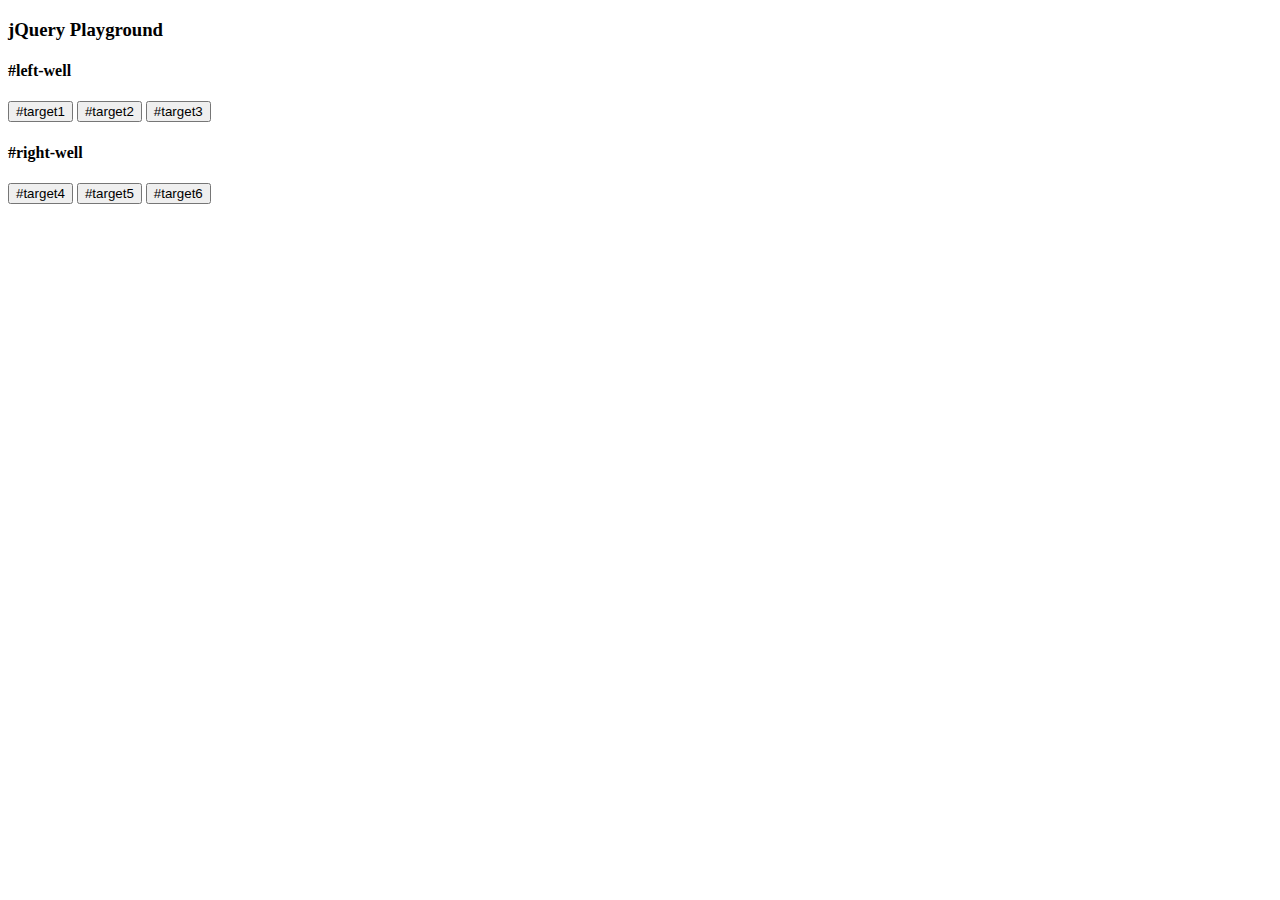
<file: FreeCodeCamp/Code/jQuery.html>
<!DOCTYPE HTML>
<html>
	<head>
		<meta http-equiv="Content-Type" content="text/html; charset=utf-8">
		<title>jQuery</title>
	</head>
	<body><!-- 所有jQuery方法都是由$开始的，通常称作为 美元符号，或者简称为bling。 -->
		<script>
			$(document).ready(function() {
				$("button").addClass("animated bounce");
				// 举个例子，要让所有的按钮做弹回效果，只要把这段代码写在document ready function里面就可以了。
				// 你只需要用jQuery的 $("button")来选中按钮，再用.addClass()方法，就可以给元素加class了。
				// 当然，不仅仅可以直接用button，div之类的，也可以和之前一样使用《.类》这样的方面选中目标，ID同理，这个和选择器是同样原理，只是格式不一样
				// 如果想要移除某些效果，可以使用.removeClass()方法，注意这里移除其实是不显示指定的内容，并不真的是删除该代码

				// .css()的方法能让你改变元素的CSS样式。例如：把颜色改变成蓝色的:    $("目标").css("color", "blue");

				// .prop()可以调整元素的属性。例如：把按钮设置为不可点击：   $("button").prop("disabled", true);

				// .html()方法可以添加HTML标签和文字到元素,而元素之前的内容都会被方法的内容所替换掉。例如：重写和强调标题文本的：$("h3").html("<em>jQuery Playground</em>");
				// 还有一个类似的方法叫.text()，它只能改变文本但不能修改标记。换句话说，这个方法只会把传进来的任何东西(包括标记)当成文本来显示。强调id为target4按钮里的文本。

				// .remove() 的方法可以移除HTML元素

				// 还可以把一个元素移动到另外一个元素下，例如：把target4从right-well移到left-well：    $("#target4").appendTo("#left-well");
				// 除了移动还可以复制，这里的复制之后还需要移动到另外一个元素下，所以需要合起来使用，例如：把target2从left-well拷贝到right-well:   $("#target2").clone().appendTo("#right-well");   这就叫方法链function chaining，使用起来很方便。

				// .parent()可以让子元素访问指定元素的父元素，例如：让left-well 元素的父元素的背景色变成蓝色：   $("#left-well").parent().css("background-color", "blue")
				// .children()允许你访问指定元素的子元素。例如：让left-well 元素的子元素children()的文本颜色变成蓝色：     $("#left-well").children().css("color", "blue")

			});
		</script>

		<div class="container-fluid">
			<h3 class="text-primary text-center">jQuery Playground</h3>
			<div class="row">
				<div class="col-xs-6">
					<h4>#left-well</h4>
					<div class="well" id="left-well"><!-- well效果可以让div增加一个景深背景，让它更美观一些 -->
						<button class="btn btn-default target" id="target1">#target1</button>
						<button class="btn btn-default target" id="target2">#target2</button>
						<button class="btn btn-default target" id="target3">#target3</button>
					</div>
				</div>
				<div class="col-xs-6">
					<h4>#right-well</h4>
					<div class="well" id="right-well">
						<button class="btn btn-default target" id="target4">#target4</button>
						<button class="btn btn-default target" id="target5">#target5</button>
						<button class="btn btn-default target" id="target6">#target6</button>
					</div>
				</div>
			</div>
		</div>
	</body>
</html>
</file>
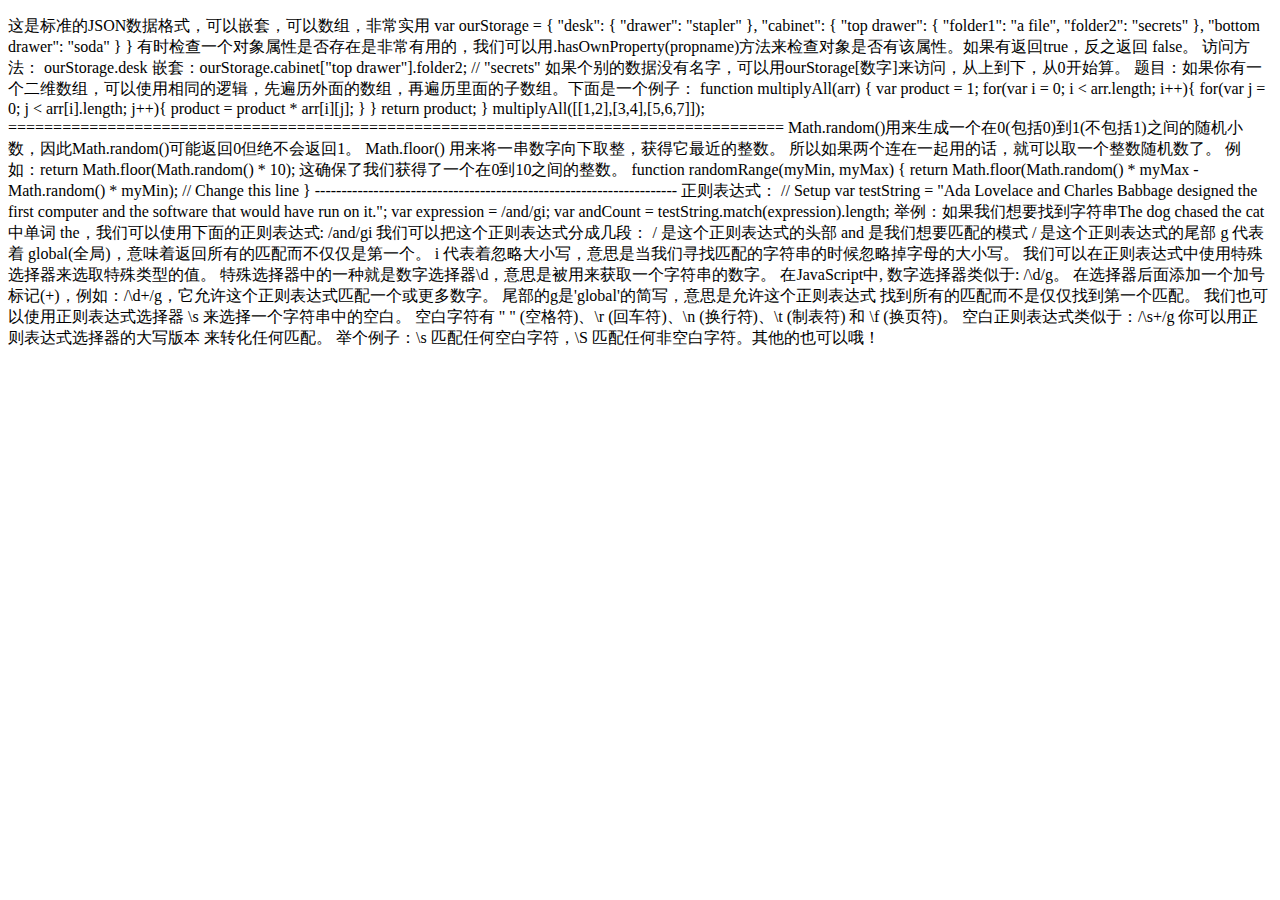
<file: FreeCodeCamp/Code/JSON.html>
<!DOCTYPE HTML>
<html>
	<head>
		<meta http-equiv="Content-Type" content="text/html; charset=utf-8">
		<title></title>
	</head>
	<body>
		<p>
			这是标准的JSON数据格式，可以嵌套，可以数组，非常实用
			var ourStorage = {
				"desk": {
				"drawer": "stapler"
				},
				"cabinet": {
					"top drawer": { 
					"folder1": "a file",
		    		"folder2": "secrets"
				},
				"bottom drawer": "soda"
				}
			}

			有时检查一个对象属性是否存在是非常有用的，我们可以用.hasOwnProperty(propname)方法来检查对象是否有该属性。如果有返回true，反之返回 false。


			访问方法：
			ourStorage.desk 
			嵌套：ourStorage.cabinet["top drawer"].folder2;  // "secrets"
			
			如果个别的数据没有名字，可以用ourStorage[数字]来访问，从上到下，从0开始算。

			题目：如果你有一个二维数组，可以使用相同的逻辑，先遍历外面的数组，再遍历里面的子数组。下面是一个例子：
			function multiplyAll(arr) {
				var product = 1;
				for(var i = 0; i < arr.length; i++){

					for(var j = 0; j < arr[i].length; j++){
					product = product * arr[i][j];
					}
				}
				return product;
			}

			multiplyAll([[1,2],[3,4],[5,6,7]]);


			======================================================================================

			Math.random()用来生成一个在0(包括0)到1(不包括1)之间的随机小数，因此Math.random()可能返回0但绝不会返回1。
			Math.floor() 用来将一串数字向下取整，获得它最近的整数。
			所以如果两个连在一起用的话，就可以取一个整数随机数了。
			例如：return Math.floor(Math.random() * 10);
			这确保了我们获得了一个在0到10之间的整数。


			function randomRange(myMin, myMax) {

				return Math.floor(Math.random() * myMax - Math.random() * myMin); // Change this line

			}


			--------------------------------------------------------------------
			正则表达式：
			// Setup
			var testString = "Ada Lovelace and Charles Babbage designed the first computer and the software that would have run on it.";

			var expression = /and/gi;

			var andCount = testString.match(expression).length;
			举例：如果我们想要找到字符串The dog chased the cat中单词 the，我们可以使用下面的正则表达式: /and/gi

			我们可以把这个正则表达式分成几段：

			/ 是这个正则表达式的头部

			and 是我们想要匹配的模式

			/ 是这个正则表达式的尾部

			g 代表着 global(全局)，意味着返回所有的匹配而不仅仅是第一个。

			i 代表着忽略大小写，意思是当我们寻找匹配的字符串的时候忽略掉字母的大小写。

			我们可以在正则表达式中使用特殊选择器来选取特殊类型的值。
			特殊选择器中的一种就是数字选择器\d，意思是被用来获取一个字符串的数字。

			在JavaScript中, 数字选择器类似于: /\d/g。

			在选择器后面添加一个加号标记(+)，例如：/\d+/g，它允许这个正则表达式匹配一个或更多数字。
			尾部的g是'global'的简写，意思是允许这个正则表达式 找到所有的匹配而不是仅仅找到第一个匹配。

			我们也可以使用正则表达式选择器 \s 来选择一个字符串中的空白。

			空白字符有 " " (空格符)、\r (回车符)、\n (换行符)、\t (制表符) 和 \f (换页符)。

			空白正则表达式类似于：/\s+/g

			你可以用正则表达式选择器的大写版本 来转化任何匹配。

			举个例子：\s 匹配任何空白字符，\S 匹配任何非空白字符。其他的也可以哦！





		</p>
	</body>
</html>
</file>
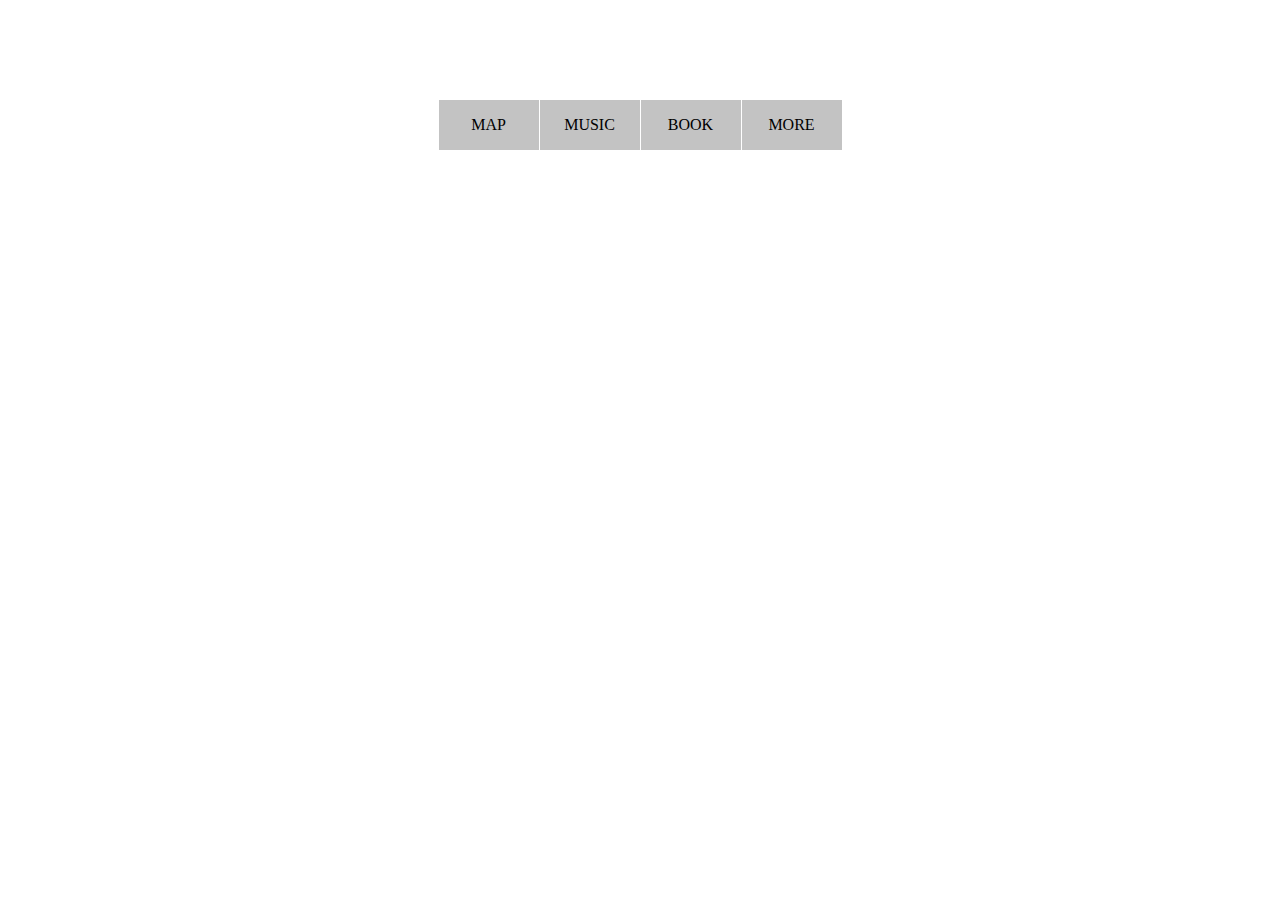
<file: FreeCodeCamp/Code/test.html>
<!DOCTYPE html>
<html>

<head>
    <meta http-equiv="Content-Type" content="text/html; charset=utf-8" />
    <title>test</title>
    <meta charset="utf-8" />
    <link rel="shortcut icon" href="../Image/Asgardia.ico" />
    <style>
    * {
        list-style: none;
        margin: 0;
        padding: 0;
    }
    
    .list {
        width: 405px;
        height: 50px;
        text-align: center;
        line-height: 50px;
        margin: 100px auto 0 auto;
    }
    
    li {
        width: 100px;
        height: 50px;
        float: left;
        background: #c3c3c3;
        margin-left: 1px;
    }
    
    .more {
        position: relative;
    }
    
    .more:hover .more-list {
        display: block;
    }
    
    .more-list {
        width: 100px;
        height: 250px;
        position: absolute;
        top: 0;
        display: none;
    }
    
    .more-list li {
        background: pink;
    }
    </style>
</head>

<body>
    <ul class="list">
        <li>MAP</li>
        <li>MUSIC</li>
        <li>BOOK</li>
        <li class="more">MORE
            <ul class="more-list">
                <li>1</li>
                <li>2</li>
                <li>3</li>
                <li>4</li>
                <li>5</li>
            </ul>
        </li>
    </ul>
</body>

</html>
</file>
<file: FreeCodeCamp/Code/index.css>
.b-g(
</file>
